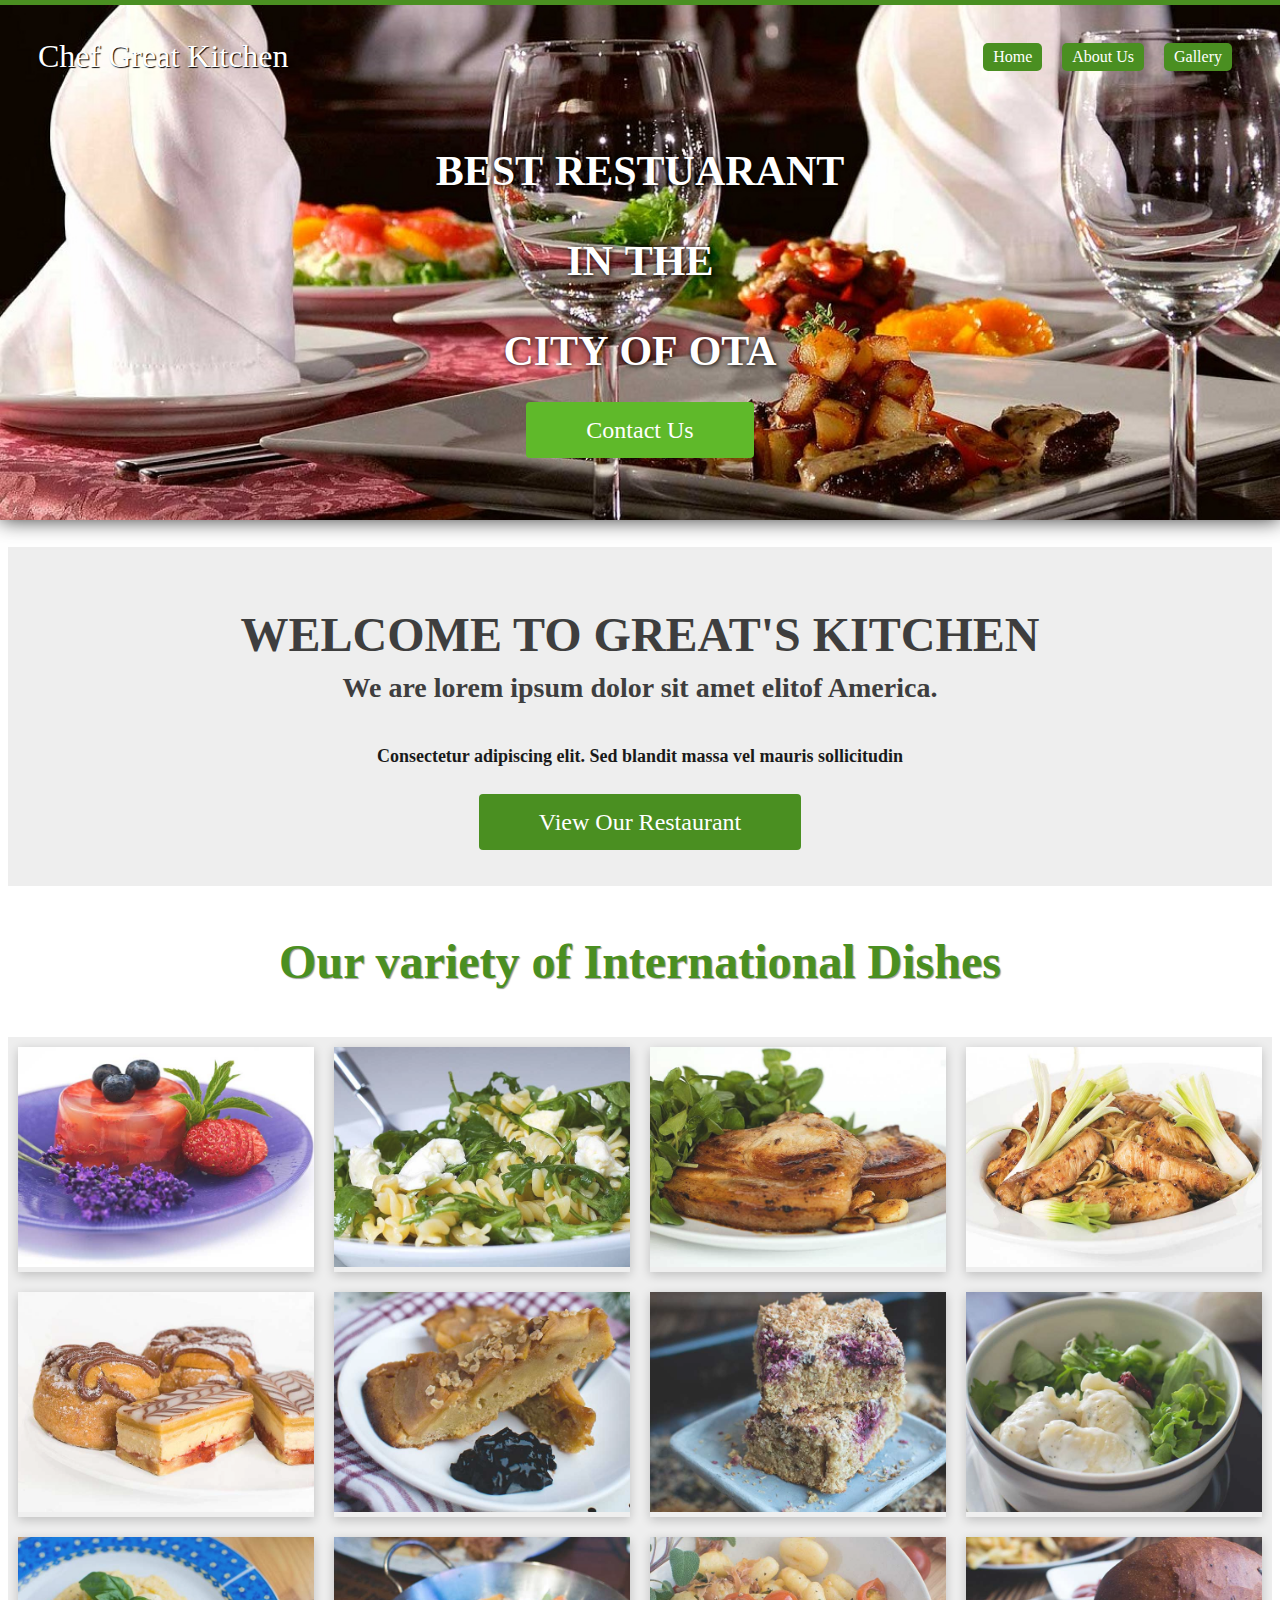
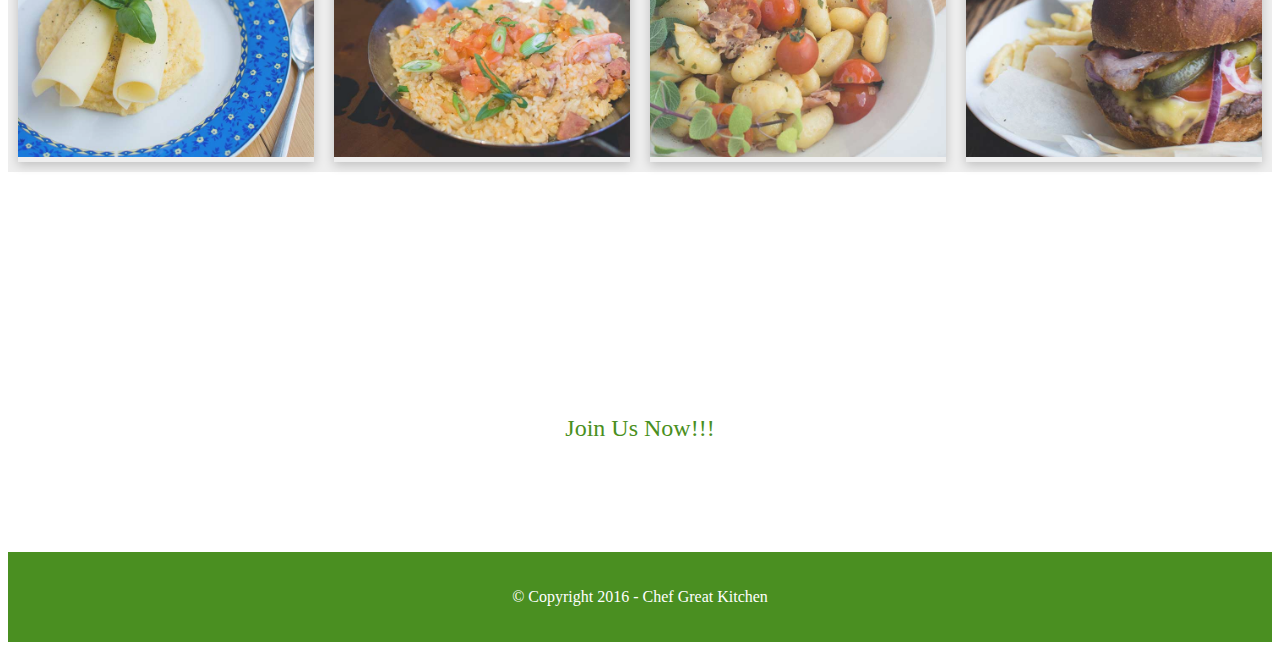
<file: index.html>
<!DOCTYPE html>
<html>
<head>
	<meta name="viewport" content="width=device-width, initial-scale=1.0">
	<title>Chef Great's Kitchen</title>
	<link rel="stylesheet" href="magic.css">
</head>
<body>
	<div id="fl-flex">
		<div class="green-top"></div>
		<div><img src="images/main_slide.jpg"></div>
	</div>
	<div class="nav-bar">
		<span class="logo-title">Chef Great Kitchen</span>
		<span class="nav-title"><a href="index.html#gallery">Gallery</a></span>
		<span class="nav-title"><a href="about.html">About Us</a></span>
		<span class="nav-title"><a href="index.html">Home</a></span>
	</div>
	<div class="inner-text">
		<p>BEST RESTUARANT</p>
		<p>IN THE</p>
		<p>CITY OF OTA</p>
		<span class="ctus-title"><a href="about.html">Contact Us</a></span>
	</div>
	<div class="intro-note">
		<h2>WELCOME TO GREAT'S KITCHEN</h2>
		<h4>We are lorem ipsum dolor sit amet elitof America.</h4>
		<h6>Consectetur adipiscing elit. Sed blandit massa vel mauris sollicitudin</h6>
		<span class="intro-btn"><a href="">View Our Restaurant</a></span>
	</div>
	<p class="box-title">Our variety of International Dishes</p>
	<div id="gallery" class="boxes">
		<div>
			<img src="images/intro_img1.jpg" width="100%" style="position: absolute;">
			<div class="inner-img"><p>Jelly Straw-rasberry Dish</p></div>
		</div>
		<div><img src="images/intro_img2.jpg" width="100%" style="position: absolute;">
			<div class="inner-img"><p>Vegetable Macroni Dish</p></div>
		</div>
		<div><img src="images/intro_img3.jpg" width="100%" style="position: absolute;">
			<div class="inner-img"><p>Toast Leaf Chicken Dish</p></div>
		</div>
		<div><img src="images/intro_img4.jpg" width="100%" style="position: absolute;">
			<div class="inner-img"><p>Onion Toast Beef Dish</p></div>
		</div>
	</div>
	<div id="gallery" class="boxes">
		<div>
			<img src="images/intro_img5.jpg" width="100%" style="position: absolute;">
			<div class="inner-img"><p>Variety Lake Cake Dish</p></div>
		</div>
		<div><img src="images/intro_img6.jpg" width="100%" style="position: absolute;">
			<div class="inner-img"><p>Spice Cholocate Jam Dish</p></div>
		</div>
		<div><img src="images/intro_img7.jpg" width="100%" style="position: absolute;">
			<div class="inner-img"><p>Crunch Cake Special Dish</p></div>
		</div>
		<div><img src="images/intro_img8.jpg" width="100%" style="position: absolute;">
			<div class="inner-img"><p>Irish Potato La Dish</p></div>
		</div>
	</div>
	<div class="boxes">
		<div><img src="images/intro_img12.jpg" width="100%" style="position: absolute;">
			<div class="inner-img"><p>Special Baked Oak Dish</p></div>
		</div>
		<div><img src="images/intro_img9.jpg" width="100%" style="position: absolute;">
			<div class="inner-img"><p>Fried Egg Seasoned Dish</p></div>
		</div>
		<div><img src="images/intro_img11.jpg" width="100%" style="position: absolute;">
			<div class="inner-img"><p>Veg-la-patable Special</p></div>
		</div>
		<div><img src="images/intro_img10.jpg" width="100%" style="position: absolute;">
			<div class="inner-img"><p>Hamburger Chips Special</p></div>
		</div>
	</div>
	<div class="end-note">
		<h2>Enjoy a Wonderful Experience With Our Delicious Dishes</h2>
		<h4>Consectetur adipiscing elit. Sed blandit massa vel mauris sollicitudin</h4>
		<div style="padding: 60px;"><span class="end-btn"><a href="">Join Us Now!!!</a></span></div>
	</div>
	<div id="foot-note">
		<p> &copy; Copyright 2016 - Chef Great Kitchen </p>
	</div>
</body>
</html>
</file>
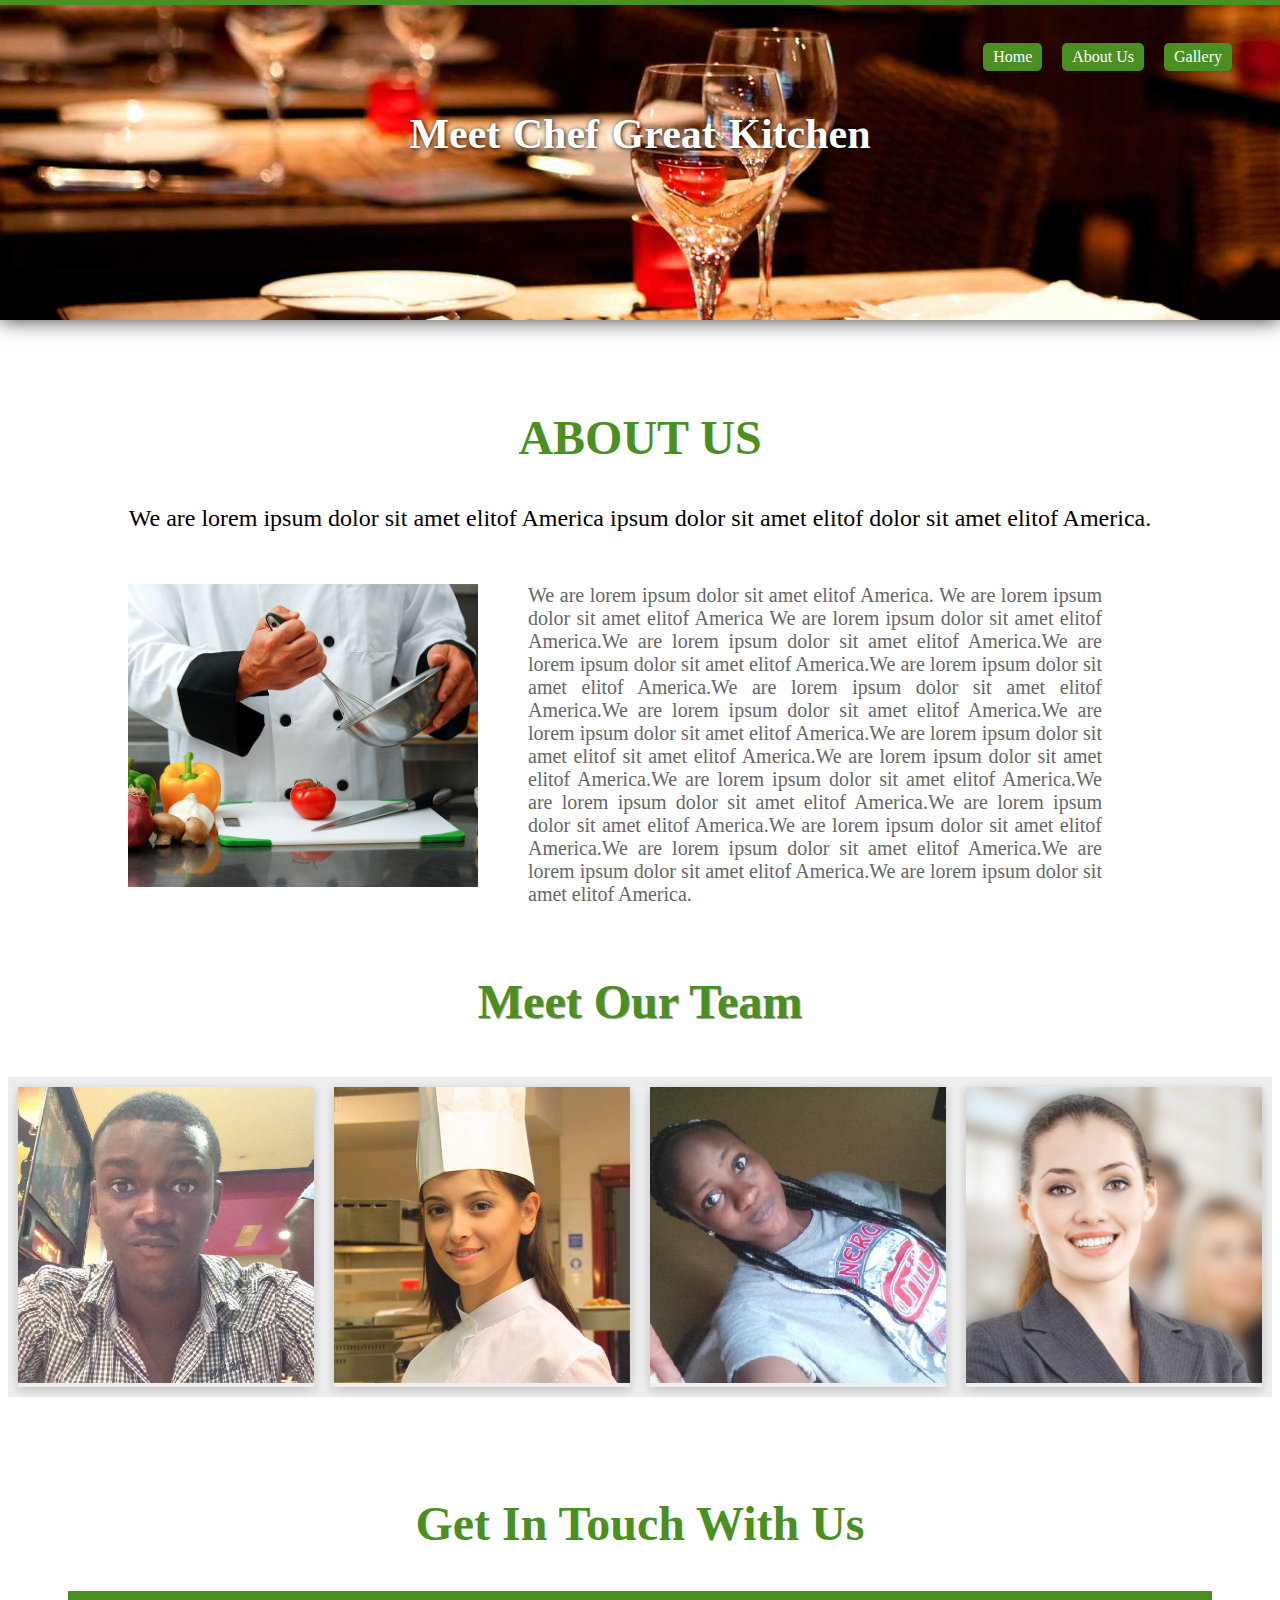
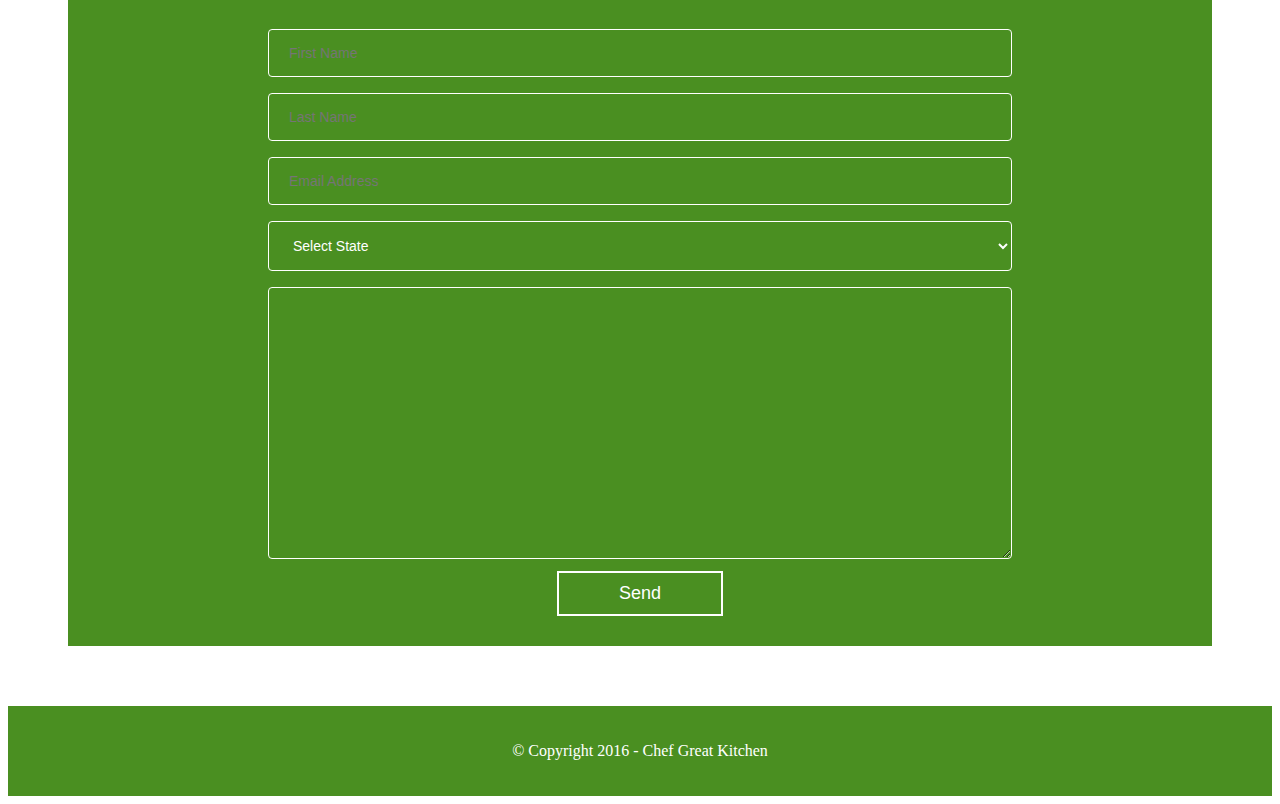
<file: about.html>
<!DOCTYPE html>
<html>
<head>
	<meta name="viewport" content="width=device-width, initial-scale=1.0">
	<title></title>
	<link rel="stylesheet" href="magic.css">
</head>
<body>
	<div id="ab-flex">
		<div class="green-top"></div>
		<div><img src="images/slide_1.jpg" width="100%"></div>
	</div>
	<div class="nav-bar">
		<span class="logo-title"></span>
		<span class="nav-title"><a href="index.html#gallery">Gallery</a></span>
		<span class="nav-title"><a href="about.html">About Us</a></span>
		<span class="nav-title"><a href="index.html">Home</a></span>
	</div>
	<div class="ab-inner-text">
		<p>Meet Chef Great Kitchen</p>
	</div>
	<div class="about-us">
		<h2>ABOUT US</h2>
		<h4>We are lorem ipsum dolor sit amet elitof America ipsum dolor sit amet elitof dolor sit amet elitof America.</h4>
		<div class="intro-ct">
			<div class="ab-img">
				<img src="images/banner_2.jpg" width="350">
			</div>
			<div class="ab-intro">
				<p>We are lorem ipsum dolor sit amet elitof America. We are lorem ipsum dolor sit amet elitof America We are lorem ipsum dolor sit amet elitof America.We are lorem ipsum dolor sit amet elitof America.We are lorem ipsum dolor sit amet elitof America.We are lorem ipsum dolor sit amet elitof America.We are lorem ipsum dolor sit amet elitof America.We are lorem ipsum dolor sit amet elitof America.We are lorem ipsum dolor sit amet elitof America.We are lorem ipsum dolor sit amet elitof sit amet elitof America.We are lorem ipsum dolor sit amet elitof America.We are lorem ipsum dolor sit amet elitof America.We are lorem ipsum dolor sit amet elitof America.We are lorem ipsum dolor sit amet elitof America.We are lorem ipsum dolor sit amet elitof America.We are lorem ipsum dolor sit amet elitof America.We are lorem ipsum dolor sit amet elitof America.We are lorem ipsum dolor sit amet elitof America.</p>
			</div>
		</div>
	</div>
	<p class="box-title">Meet Our Team</p>
	<div id="team" class="boxes">
		<div>
			<img src="images/team1.jpg" width="100%" style="position: absolute;">
			<div class="inner-img"><p>Founder and President</p><p>Chef Onosu Great</p></div>
		</div>
		<div><img src="images/team2.jpg" width="100%" style="position: absolute;">
			<div class="inner-img"><p>General Cook Supervisor</p><p>Miss Mary Peterson</p></div>
		</div>
		<div><img src="images/team3.jpg" width="100%" style="position: absolute;">
			<div class="inner-img"><p>Director of Operations</p><p>Miss Success Onosu</p></div>
		</div>
		<div><img src="images/team4.jpg" width="100%" style="position: absolute;">
			<div class="inner-img"><p> Chief Finacial officer</p><p>Mrs Adele Perry</p></div>
		</div>
	</div>
	<div class="contact-us">
		<h2>Get In Touch With Us</h2>
		<div class="ct-form">
			<form class="horizon">
			    <input type="text" id="fname" placeholder="First Name">
			    <input type="text" id="lname" placeholder="Last Name">
			    <input type="email" id="email" placeholder="Email Address">
			    <select id="country" name="country">
			    	<option value="">Select State</option>
			    	<option>Delta</option>
			    	<option>Lagos</option>
			    	<option>Abuja</option>
			    	<option>Enugu</option>
			    	<option>Rivers</option>
			    	<option>Ogun</option>
			    	<option>Kaduna</option>
			    	<option>Edo</option>
			    </select>
			    <textarea placeholder="Message..." rows="15">
			    	
			    </textarea>
			    <button class="ctus">Send</button>
			</form>
		</div>
	</div>
	<div id="foot-note">
		<p> &copy; Copyright 2016 - Chef Great Kitchen </p>
	</div>
</body>
</html>
</file>
<file: magic.css>
/********************** Magic Styles *********************************/
#fl-flex{
	position: absolute;
	top: 0;
	left: 0;
	width: 100%;
	height: 520px;
	overflow: hidden;
	box-shadow: 0 0px 20px 0 rgba(0, 0, 0, 0.8);
}
#fl-flex img{
	width: 1500px;
}
.green-top{
	background-color: #4A8F21;
	height: 5px;
}
.nav-bar{
	position: relative;
	padding: 30px;
}
.logo-title{
	color: #fff;
	text-shadow: 1px 1px 1px #000;
	font-size: 32px;
}
.nav-title{
	float: right;
	background-color: #4A8F21;
	border-radius:5px;
	padding: 5px 10px;
	font-size: 16px;
	margin: 5px 10px;
}
.nav-title:hover{
	background: transparent;
	border: 1px solid #4A8F21;
	cursor: pointer;
}
.nav-title a{
	text-decoration: none;
	color: #fff;
}
.ctus-title{
	background-color: #5fb92a;
	padding: 15px 60px;
	font-size: 24px;
	border-radius: 4px;
}
.ctus-title a{
	text-decoration: none;
	color: #fff;
}
.ctus-title:hover{
	background-color: #4A8F21;
	cursor: pointer;
}
.inner-text{
	position: relative;
	text-align: center;
	height: 400px;
	color: #fff;
}
.inner-text p{
	text-shadow: 1px 1px 5px #000;
	font-size: 42px;
	font-weight: 800;
	word-spacing: 2px;
}
.intro-note{
	background-color: #eee;
	text-align: center;
	padding: 50px;
}
.intro-note h2{
	color: #3e3e3e;
	font-size: 48px;
	margin: 10px;
}
.intro-note h4{
	color: #3e3e3e;
	font-size: 28px;
	margin: 0;
}
.intro-note h6{
	color: #1a1a1a;
	font-size: 18px;
}
.intro-btn{
	background-color: #4A8F21;
	padding: 15px 60px;
	font-size: 24px;
	border-radius: 4px;
	margin-top: 10px;
}
.intro-btn a{
	text-decoration: none;
	color: #fff;
}
.intro-btn:hover{
	background-color: #5b5b5b;
	cursor: pointer;
	transition: all 0.25s ease 0s;
}
.boxes{
	display: flex;
	display: -webkit-flex;
	background-color: #eee;
}
.box-title{
	text-align: center;
	font-size: 48px;
	font-weight: 600;
	color: #4A8F21;
	text-shadow: 1px 1px 1px #999;
}
.boxes div{
	position: relative;
	overflow: hidden;
	background-color: #eee;
	width: 25%;
	height: 225px;
	margin: 10px;
	box-shadow: 0 3px 10px 0 rgba(0, 0, 0, 0.2);
}
.boxes div:hover{
	box-shadow: 0 12px 20px 3px rgba(0, 0, 0, 0.4);
	cursor: pointer;
	border-radius: 50%;
	transition: all .6s;
}
.boxes div .inner-img{
	width: 800px !important;
	height: 800px;
	top: -50px;
	left: -50px;
	background-color: rgba(255, 255, 255, 0.1);
	color: transparent;
	padding: 120px 0 0 180px;
	font-size: 4px;
}
.boxes div .inner-img:hover{
	background-color: rgba(95, 185, 42, .65); 
	color: #fff;
	font-size: 24px;
	border-radius: 0 !important;
	padding: 120px 0 0 80px;
	 -webkit-transition: font-size .2s, padding .6s, background-color 1s ease;
    transition: font-size .2s, padding .6s, background-color 1s ease;
}
.end-note{
	background-image: url("images/pizza.jpg");
	background-attachment: fixed;
	height: 300px;
	margin-top: 20px;
	text-align: center;
	color: #fff;
	padding: 30px;
}
.end-note h2{
	font-size: 38px;
}
.end-note h4{
	font-size: 22px;
	margin: 0;
}
.end-btn{
	background-color: #fff;
	padding: 15px 60px;
	font-size: 24px;
	border-radius: 4px;
}
.end-btn a{
	text-decoration: none;
	color: #4A8F21;
}
.end-btn:hover{
	background-color: transparent;
	border: 1px solid #fff;
	cursor: pointer;
	transition: all 0.25s ease 0s;
	text-shadow: 1px 1px 3px #000;
}
#foot-note{
	background-color: #4A8F21;
	color: #fff;
	height: 50px;
	text-align: center;
	padding: 20px;
}
/******************************************** About Us *****************************************************/
#ab-flex{
	position: absolute;
	top: 0;
	left: 0;
	width: 100%;
	height: 320px;
	overflow: hidden;
	box-shadow: 0 0px 20px 0 rgba(0, 0, 0, 0.8);
}
#ab-flex img{
	width: 1500px;
}
.ab-inner-text{
	position: relative;
	text-align: center;
	height: 260px;
	color: #fff;
	text-shadow: 1px 1px 5px #000;
	font-size: 42px;
	font-weight: 800;
	word-spacing: 2px;
}
.about-us{
	padding: 0 60px;
	margin: 0 60px;
}
.about-us h2{
	text-align: center;
	font-size: 48px;
	color:  #4A8F21;
}
.about-us h4{
	text-align: center;
	font-size: 24px;
	font-weight: 200;
}
.intro-ct{
	display: flex;
}
.ab-img{
	margin-top: 20px;
}
.ab-intro{
	text-align: justify;
	padding: 0 50px;
	font-size: 20px;
	color: #666;
}
#team div{
	height: 300px !important;
}
.contact-us{
	text-align: center;
	padding: 60px;
}
.contact-us h2{
	font-size: 48px;
	color:  #4A8F21;
}
.ct-form{
	padding: 30px 200px;
	background-color: #4A8F21;
}
input[type=text], select, input[type=email],textarea {
    width: 100%;
    padding: 15px 20px;
    margin: 8px 0;
    display: inline-block;
    border: 1px solid #fff;
    border-radius: 4px;
    box-sizing: border-box;
    background-color: transparent;
    color: #fff;
    font-size: 14px;
}
input[type=text]:focus, select:focus, input[type=email]:focus,textarea:focus{
	border: 1px solid #999;
	transition: all .5s ease-in;
	-webkit-transition: all .5s ease-in;
	background-color: rgba(255, 255, 255, .24);
}
button{
	color: #fff;
	border: 2px solid #fff;
	background-color: transparent;
	padding: 10px 60px;
	font-size: 18px;
}
button:hover{
	background-color: rgba(225, 225, 225, .65);
	color: #4A8F21;
	cursor: pointer;
}
/******************************* Media Query *********************************/
@media only screen and (max-width: 800px){
	.boxes{
		-webkit-flex-wrap: wrap;
    	flex-wrap: wrap;
	}
	.boxes div{
		width: 45% !important;
	}
	.boxes div .inner-img{
		width: 800px;
	}
	.end-note h2{
		font-size: 34px;
	}
	.end-note h4{
		font-size: 20px;
		margin: 0;
	}
}
@media only screen and (max-width: 500px){
	.logo-title{
		display: none;
	}
	.nav-bar{
		display: flex;
		align-content: center;
	}
	.nav-title{
		margin: 5px;
	}
	.inner-text{
		font-size: 32px;
	}
	.intro-note{
		padding: 10px;
	}
	.intro-note h2{
		font-size: 38px;
		margin: 5px;
	}
	.intro-btn{
		padding: 10px 40px;
		margin-top: 5px;
	}
	.boxes{
		-webkit-flex-wrap: wrap;
    	flex-wrap: wrap;
    	align-content: center;
	}
	.boxes div{
		width: 80% !important;
		margin: 10px auto;
	}
	.end-note h2{
		font-size: 32px;
	}
	.end-note h4{
		font-size: 18px;
		margin: 0;
	}
	.end-btn{
		background-color: #fff;
		padding: 5px 20px;
		font-size: 22px;
		border-radius: 4px;
	}
}
</file>
